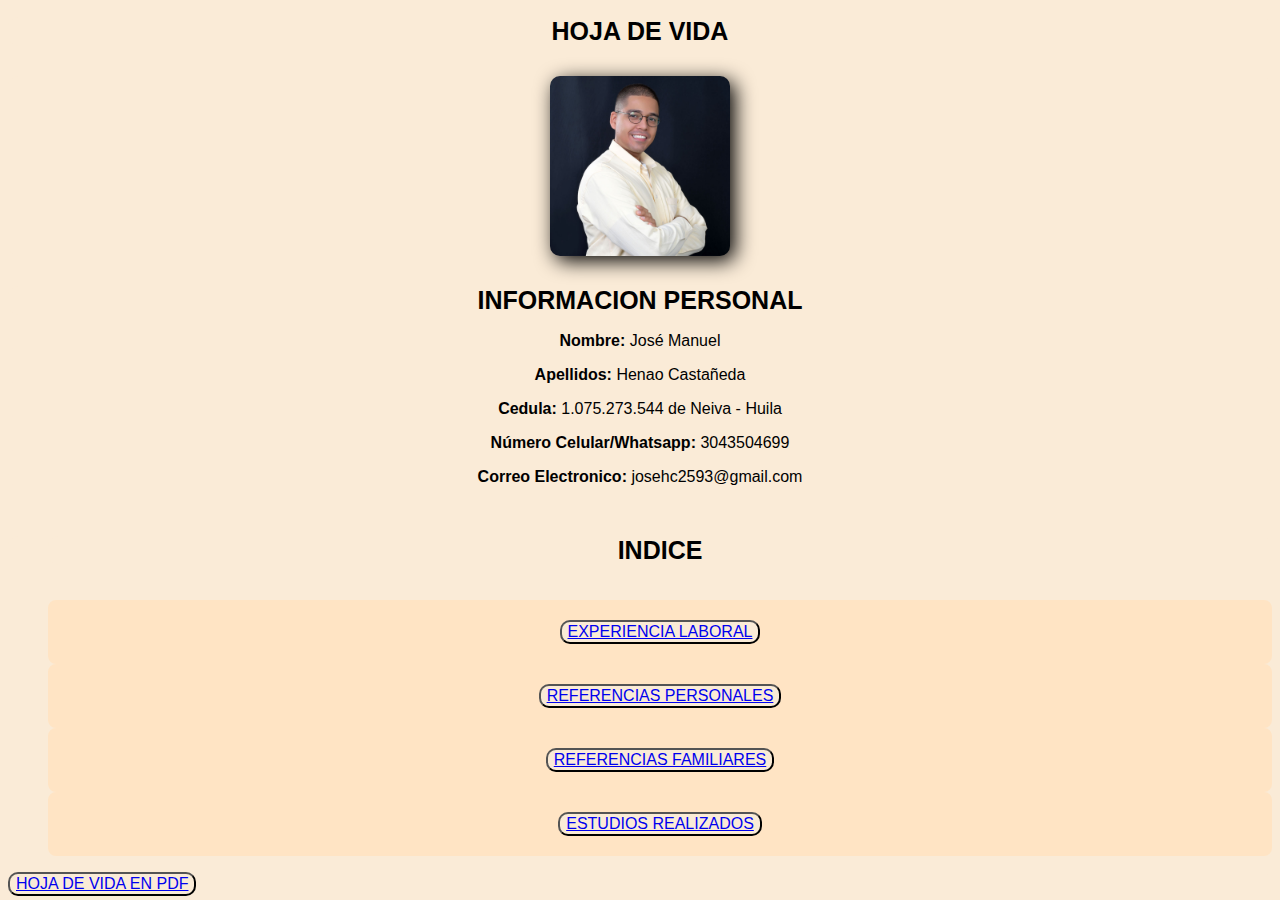
<file: taller-HTML-CSS/index.html>
<!DOCTYPE html>
<html lang="es">
<head>
    <meta charset="UTF-8">
    <meta http-equiv="X-UA-Compatible" content="IE=edge">
    <meta name="viewport" content="width=device-width, initial-scale=1.0">
    <link rel="stylesheet" href="style.css">
    <title>HOJA DE VIDA</title>
</head>

<body>

    <div class="encabezado">

        <h1 >HOJA DE VIDA</h1>
        <div >
            <img src="01.jpg" width="180px" height="180px" alt="FOTO">
       </div>
        
    <div>
        <div>
            <h1>INFORMACION PERSONAL</h1>
            <P><b>Nombre:</b> José Manuel</P>
            <P><b>Apellidos:</b> Henao Castañeda</P>
            <P><b>Cedula:</b> 1.075.273.544 de Neiva - Huila</P>
            <P><b>Número Celular/Whatsapp:</b> 3043504699</P>
            <P><b>Correo Electronico:</b> josehc2593@gmail.com</P>
        </div>
        <br>
        <ul>
            <h1>INDICE</h1>
            <br>
            <li><button><a href="experiencia_laboral.html"> Experiencia Laboral</a></li></button>
            <li><button><a href="referencias_personales.html"> Referencias Personales</a></button></li>
            <li><button><a href="referencias_familiares.html">  Referencias Familiares</a></button></li>
            <li><button><a href="estudios_realizados.html"> Estudios Realizados</a></button></li>
        </ul>

        <div class="hoja_vida">
            <button><a href="HOJA DE VIDA 2022.pdf" class="hoja_vida"> Hoja de vida en PDF</a></button> 
        </div>
    </div>
</div>

</body>
</html>
</file>
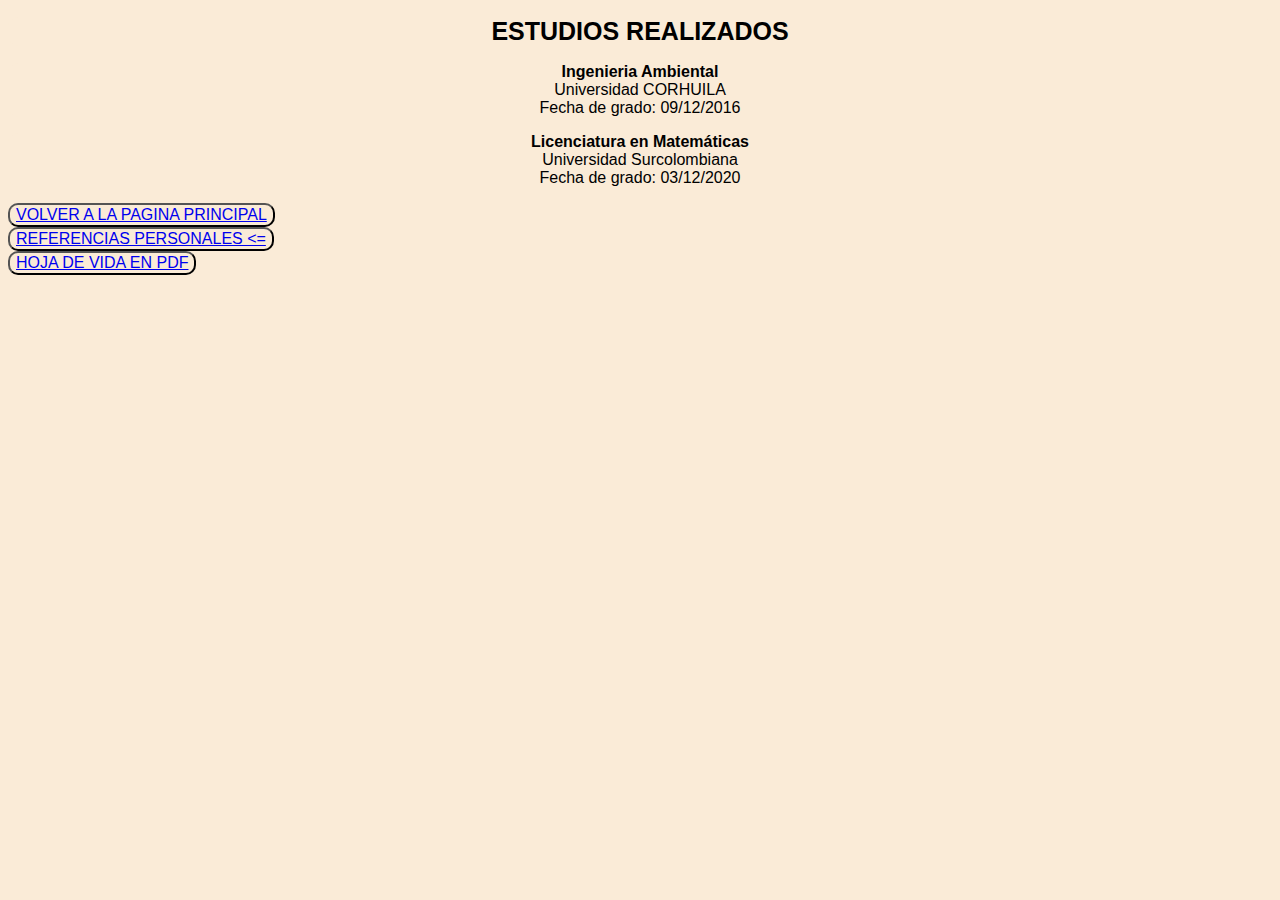
<file: taller-HTML-CSS/estudios_realizados.html>
<!DOCTYPE html>
<html lang="es">
<head>
    <meta charset="UTF-8">
    <meta http-equiv="X-UA-Compatible" content="IE=edge">
    <meta name="viewport" content="width=device-width, initial-scale=1.0">
    <link rel="stylesheet" href="style.css">
    <title>Estudios Realizados</title>
</head>

<body>
    <p><h1>ESTUDIOS REALIZADOS</h1></p>
    
    <div>
        <P><b>Ingenieria Ambiental</b> <br> Universidad CORHUILA <br> Fecha de grado: 09/12/2016 </P>
    </div>

    <div> 
        <P><b>Licenciatura en Matemáticas </b> <br> Universidad Surcolombiana <br> Fecha de grado: 03/12/2020 </P>
    </div>
    

    <div class="home">
        <button><a href="index.html"> Volver a la pagina principal</a></button>
    </div>

    <div class="referencias_far">
        <button><a href="referencias_familiares.html"> Referencias Personales <= </a></button> 
    </div>

    <div class="hoja_vida">
        <button><a href="HOJA DE VIDA 2022.pdf" class="hoja_vida"> Hoja de vida en PDF</a></button> 
    </div>

</body>
</file>
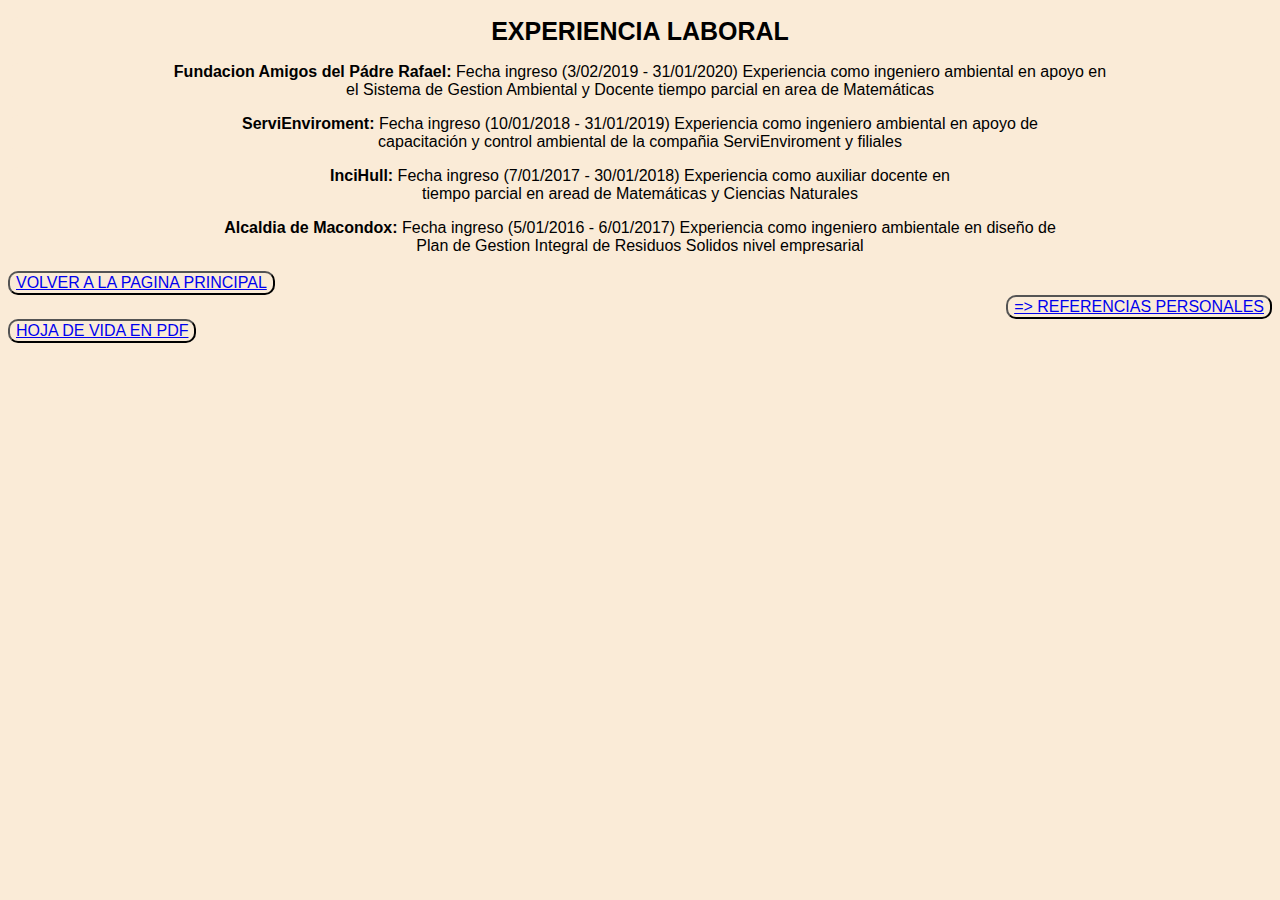
<file: taller-HTML-CSS/experiencia_laboral.html>
<!DOCTYPE html>
<html lang="es">
<head>
    <meta charset="UTF-8">
    <meta http-equiv="X-UA-Compatible" content="IE=edge">
    <meta name="viewport" content="width=device-width, initial-scale=1.0">
    <link rel="stylesheet" href="style.css">
    <title>Experiencia Laboral</title>
</head>

<body>

    <h1>EXPERIENCIA LABORAL</h1>

    <div>
        <P><b>Fundacion Amigos del Pádre Rafael:</b> Fecha ingreso (3/02/2019 - 31/01/2020) Experiencia como ingeniero ambiental en apoyo en <br>el Sistema de Gestion Ambiental y Docente tiempo parcial en area de Matemáticas</P>
    </div>

    <div> 
        <P><b>ServiEnviroment:</b> Fecha ingreso (10/01/2018 - 31/01/2019) Experiencia como ingeniero ambiental en apoyo de <br> capacitación y control ambiental de la compañia ServiEnviroment y filiales</P>
    </div>
    

    <div>
        <P><b>InciHull:</b> Fecha ingreso (7/01/2017 - 30/01/2018) Experiencia como auxiliar docente en <br> tiempo parcial en aread de Matemáticas y Ciencias Naturales</P>
    </div>
    

    <div >
        <P><b>Alcaldia de Macondox:</b> Fecha ingreso (5/01/2016 - 6/01/2017) Experiencia como ingeniero ambientale en diseño de <br> Plan de Gestion Integral de Residuos Solidos nivel empresarial</P>
    </div>
    
    <div class="home">
        <button><a href="index.html"> Volver a la pagina principal</a></button>
    </div>

    <div class="referencias_p">
        <button><a href="referencias_personales.html"> => Referencias Personales </a></button> 
    </div>

    <div class="hoja_vida">
        <button><a href="HOJA DE VIDA 2022.pdf" class="hoja_vida"> Hoja de vida en PDF</a></button> 
    </div>

</body>
</html>
</file>
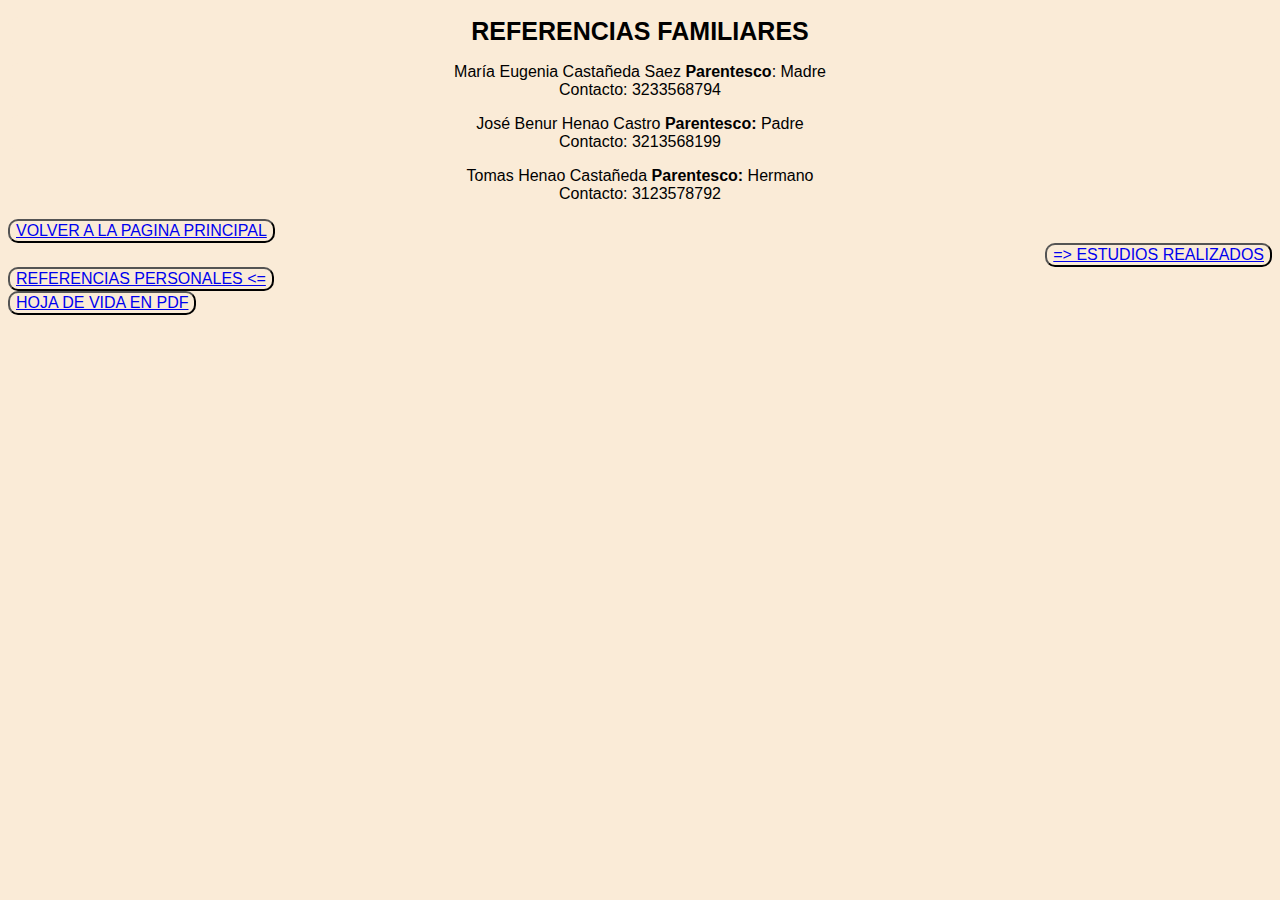
<file: taller-HTML-CSS/referencias_familiares.html>
<!DOCTYPE html>
<html lang="es">
<head>
    <meta charset="UTF-8">
    <meta http-equiv="X-UA-Compatible" content="IE=edge">
    <meta name="viewport" content="width=device-width, initial-scale=1.0">
    <link rel="stylesheet" href="style.css">
    <title>Referencias Familiares</title>
</head>

<body>
    <p><h1>REFERENCIAS FAMILIARES</h1></p>
    
    <div>
        <P>María Eugenia Castañeda Saez <b>Parentesco</b>: Madre <br> Contacto: 3233568794 </P>
    </div>

    <div> 
        <P>José Benur Henao Castro <b>Parentesco:</b> Padre <br> Contacto: 3213568199 </P>
    </div>
    
    <div>
        <P>Tomas Henao Castañeda <b>Parentesco:</b> Hermano <br> Contacto: 3123578792 </P>
    </div>

    <div class="home">
        <button><a href="index.html"> Volver a la pagina principal</a></button>
    </div>

    <div class="estudios_r">
        <button><a href="estudios_realizados.html"> => Estudios Realizados </a></button> 
    </div>

    <div class="referencias_per">
        <button><a href="referencias_personales.html"> Referencias Personales <= </a></button> 
    </div>

    <div class="hoja_vida">
        <button><a href="HOJA DE VIDA 2022.pdf" class="hoja_vida"> Hoja de vida en PDF</a></button> 
    </div>

</body>
</file>
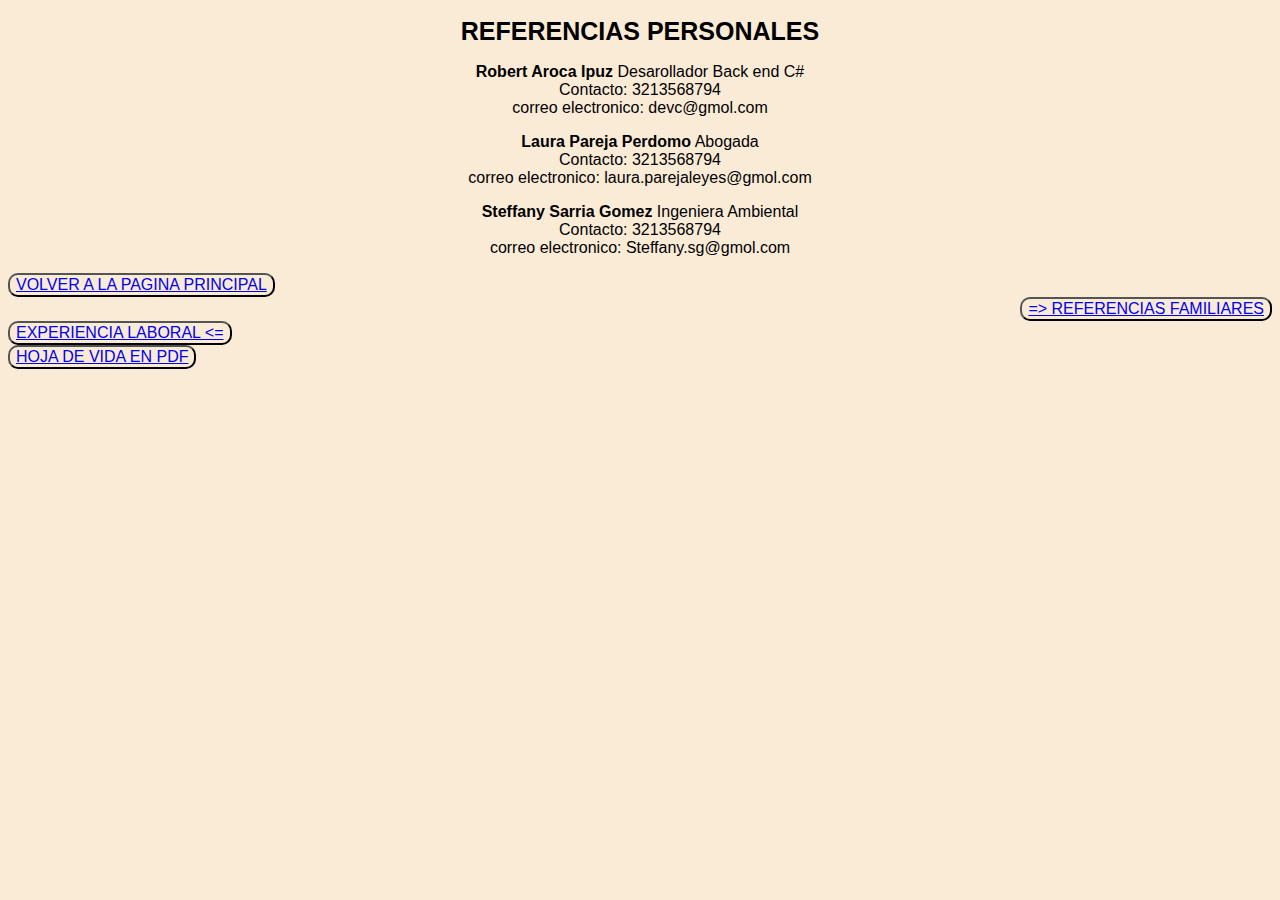
<file: taller-HTML-CSS/referencias_personales.html>
<!DOCTYPE html>
<html lang="es">
<head>
    <meta charset="UTF-8">
    <meta http-equiv="X-UA-Compatible" content="IE=edge">
    <meta name="viewport" content="width=device-width, initial-scale=1.0">
    <link rel="stylesheet" href="style.css">
    <title>Referencias Personales</title>
</head>

<body>
    <p><h1>REFERENCIAS PERSONALES</h1></p>
    
    <div>
        <P><b>Robert Aroca Ipuz</b> Desarollador Back end C# <br> Contacto: 3213568794 <br> correo electronico: devc@gmol.com </P>
    </div>

    <div> 
        <P><b>Laura Pareja Perdomo</b> Abogada <br> Contacto: 3213568794 <br> correo electronico: laura.parejaleyes@gmol.com </P>
    </div>
    

    <div>
        <P><b>Steffany Sarria Gomez</b> Ingeniera Ambiental <br> Contacto: 3213568794 <br> correo electronico: Steffany.sg@gmol.com  </P>
    </div>
    
    <div class="home">
        <button><a href="index.html"> Volver a la pagina principal</a></button>
    </div>

    <div class="referencias_f">
        <button><a href="referencias_familiares.html"> => Referencias Familiares </a></button> 
    </div>

    <div class="experiencia_l">
        <button><a href="experiencia_laboral.html"> Experiencia Laboral <= </a></button> 
    </div>

    <div class="hoja_vida">
        <button><a href="HOJA DE VIDA 2022.pdf" class="hoja_vida"> Hoja de vida en PDF</a></button> 
    </div>
</body>
</file>
<file: taller-HTML-CSS/style.css>
* {
    background-color: antiquewhite;
    text-align: center; 
    border-radius: 10px;
    font-family:Verdana, Geneva, Tahoma, sans-serif;
    font-size: 1rem;
}

body{
    height: 70px;
    image-orientation: from-image;
    border-image: 10px;
}

img{
    border:10px;
    display: block;
    margin: 30px auto;
    width: 180px;
    filter:
    drop-shadow(5px 5px 10px black);
}

h1{
    font-size: 25px;
}
    
div {
    border-image-source: none;
    border-bottom-style: 20px;
    border-bottom-color: blue;
    text-align: center;
}

li{
    list-style: none;
    border-bottom-style: 20px;
    border-bottom-color:gold;
    background-color:bisque;
    border: 20px solid bisque;
    border-radius: 8px;
}

button{
    
    text-transform: uppercase;
    overflow: hidden;
    transition: all 500ms ease;
    z-index: 0;
}
  
.home{
    text-align: left;
    border-bottom-style: 20px;
    border-bottom-color: blue;
    border-radius: 10px;
}
.hoja_vida{
    text-align: left;
    border-bottom-style: 20px;
    border-bottom-color: blue;
}


.experiencia_l{
    text-align: left;
}

.referencias_p{
    text-align: right;
}

.referencias_f{
    text-align: right;
}

.referencias_per{
    text-align: left;
}

.estudios_r{
    text-align: right;
}
a:hover{
    background-color: seashell;
}

.referencias_far{
    text-align: left;
}
</file>
